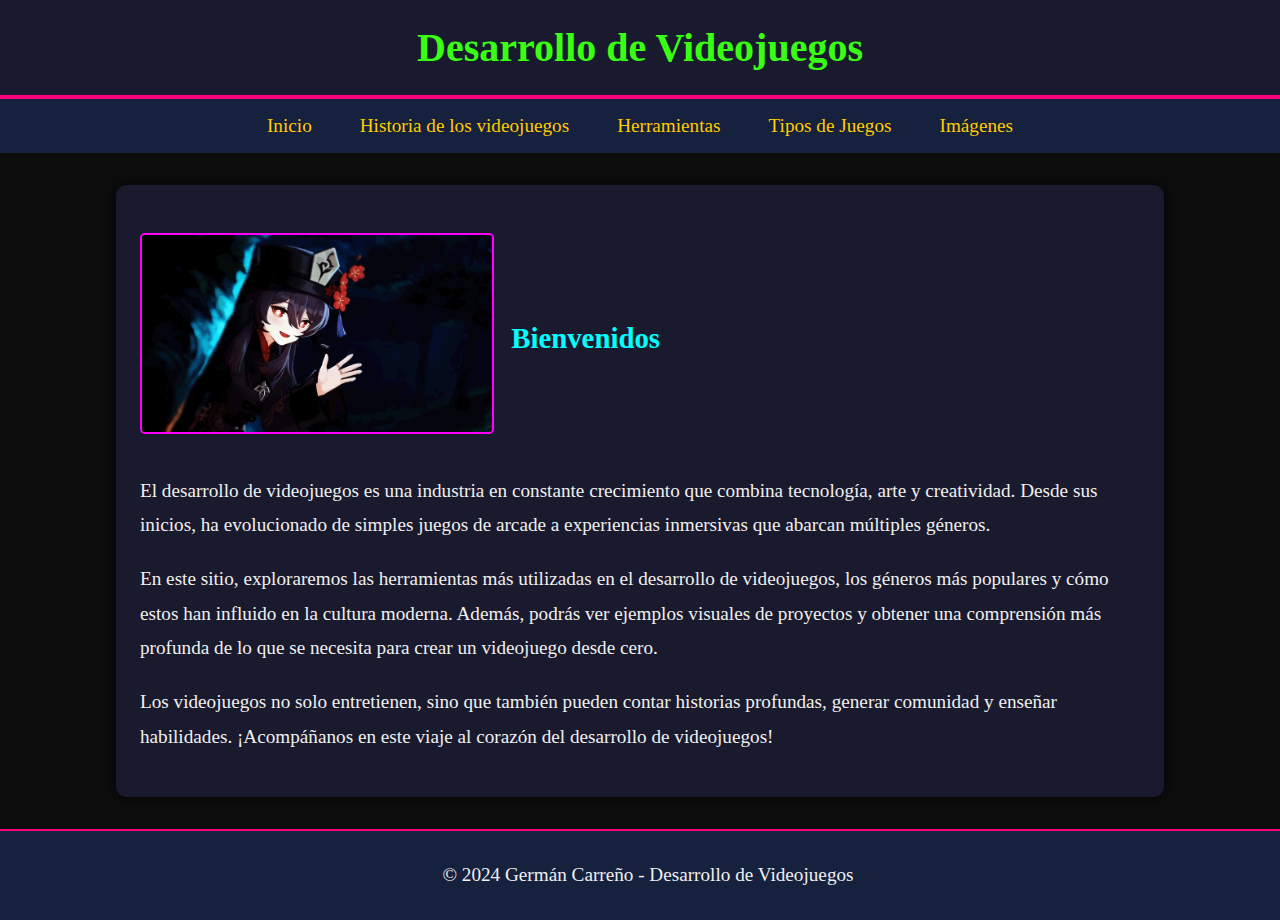
<file: index.html>
<!DOCTYPE html>
<html lang="es">
<head>
    <meta charset="UTF-8">
    <meta name="viewport" content="width=device-width, initial-scale=1.0">
    <link rel="stylesheet" href="CSS/estilo.css">
    <title>Inicio</title>
</head>
<body>
    <header>
        <h1>Desarrollo de Videojuegos</h1>
    </header>

    <nav>
        <ul>
            <li><a href="index.html">Inicio</a></li>
            <li><a href="historia.html">Historia de los videojuegos</a></li>
            <li><a href="herramientas.html">Herramientas</a></li>
            <li><a href="juegos.html">Tipos de Juegos</a></li>
            <li><a href="imagenes.html">Imágenes</a></li>
        </ul>
    </nav>

    <div class="box" id="inicio">
        <h2>
            <img src="GIF/genshin-impact-pyro-character-hu-tao-nzxcfo60wluhqu8c.gif" alt="GIF Inicio" class="gif-title" />
            Bienvenidos
        </h2>
        <p>El desarrollo de videojuegos es una industria en constante crecimiento que combina tecnología, arte y creatividad. Desde sus inicios, ha evolucionado de simples juegos de arcade a experiencias inmersivas que abarcan múltiples géneros.</p>
        <p>En este sitio, exploraremos las herramientas más utilizadas en el desarrollo de videojuegos, los géneros más populares y cómo estos han influido en la cultura moderna. Además, podrás ver ejemplos visuales de proyectos y obtener una comprensión más profunda de lo que se necesita para crear un videojuego desde cero.</p>
        <p>Los videojuegos no solo entretienen, sino que también pueden contar historias profundas, generar comunidad y enseñar habilidades. ¡Acompáñanos en este viaje al corazón del desarrollo de videojuegos!</p>
    </div>

    <footer>
        <p>&copy; 2024 Germán Carreño - Desarrollo de Videojuegos</p>
    </footer>
</body>
</html>
</file>
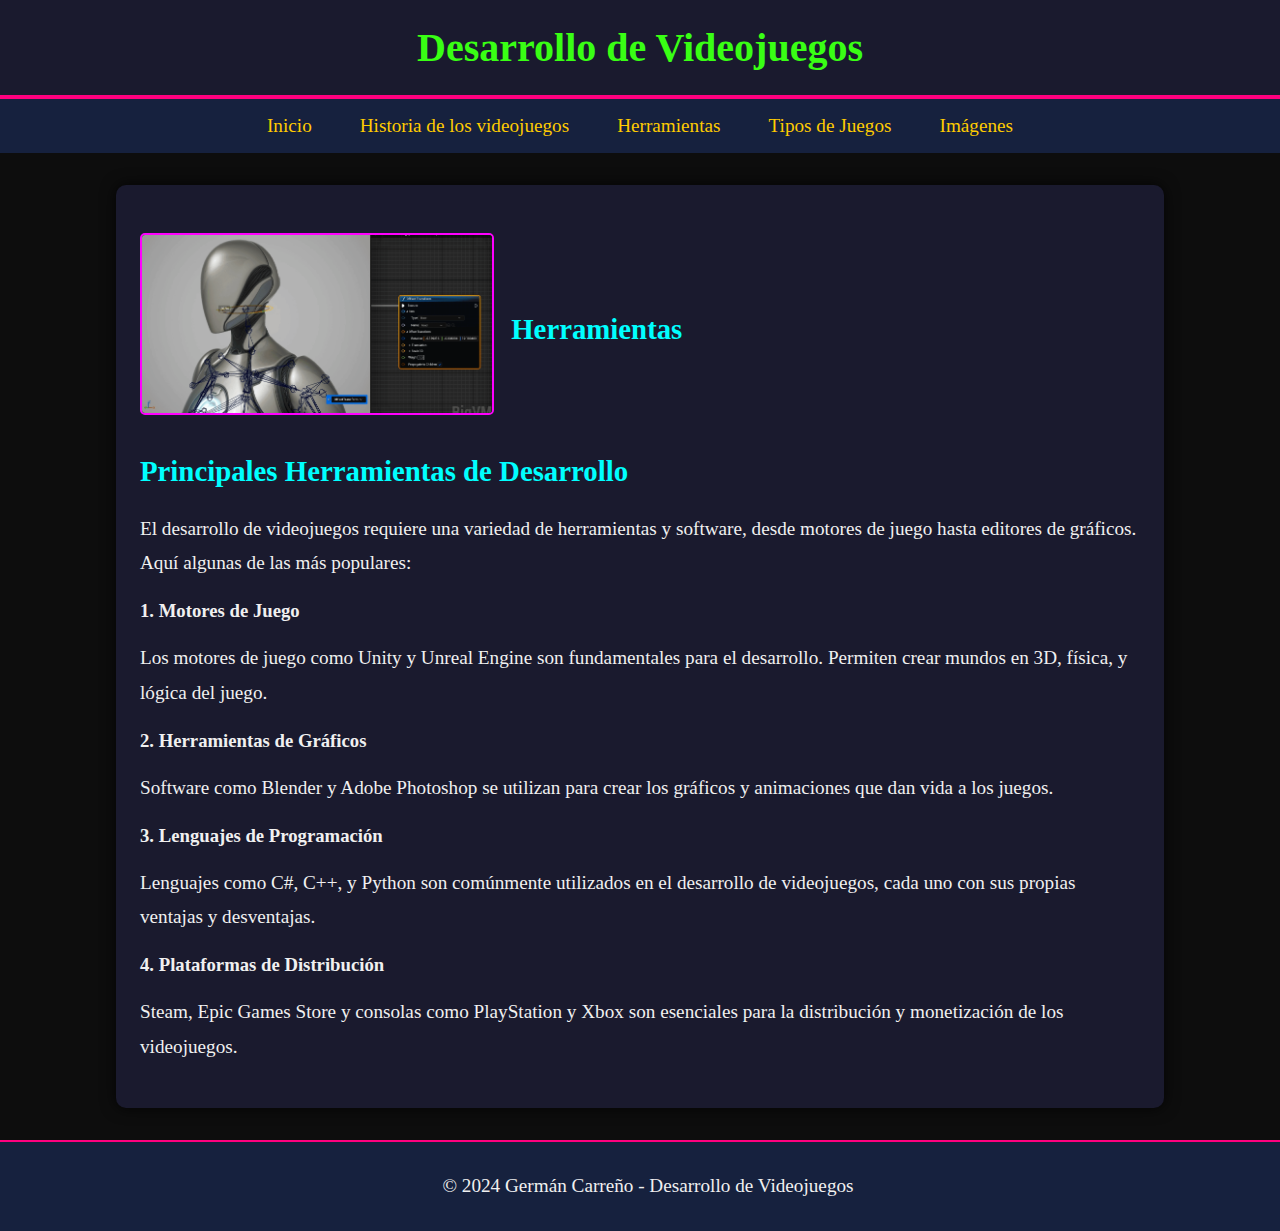
<file: herramientas.html>
<!DOCTYPE html>
<html lang="es">
<head>
    <meta charset="UTF-8">
    <meta name="viewport" content="width=device-width, initial-scale=1.0">
    <link rel="stylesheet" href="CSS/estilo.css">
    <title>Herramientas</title>
</head>
<body>
    <header>
        <h1>Desarrollo de Videojuegos</h1>
    </header>

    <nav>
        <ul>
            <li><a href="index.html">Inicio</a></li>
            <li><a href="historia.html">Historia de los videojuegos</a></li>
            <li><a href="herramientas.html">Herramientas</a></li>
            <li><a href="juegos.html">Tipos de Juegos</a></li>
            <li><a href="imagenes.html">Imágenes</a></li>
        </ul>
    </nav>

    <div class="box" id="herramientas">
        <h2>
            <img src="GIF/ue-direct-manipulation.gif" alt="GIF Herramientas" class="gif-title" />
            Herramientas
        </h2>
        <h2>Principales Herramientas de Desarrollo</h2>
        <p>El desarrollo de videojuegos requiere una variedad de herramientas y software, desde motores de juego hasta editores de gráficos. Aquí algunas de las más populares:</p>

        <h3>1. Motores de Juego</h3>
        <p>Los motores de juego como Unity y Unreal Engine son fundamentales para el desarrollo. Permiten crear mundos en 3D, física, y lógica del juego.</p>

        <h3>2. Herramientas de Gráficos</h3>
        <p>Software como Blender y Adobe Photoshop se utilizan para crear los gráficos y animaciones que dan vida a los juegos.</p>

        <h3>3. Lenguajes de Programación</h3>
        <p>Lenguajes como C#, C++, y Python son comúnmente utilizados en el desarrollo de videojuegos, cada uno con sus propias ventajas y desventajas.</p>

        <h3>4. Plataformas de Distribución</h3>
        <p>Steam, Epic Games Store y consolas como PlayStation y Xbox son esenciales para la distribución y monetización de los videojuegos.</p>
    </div>
    

    <footer>
        <p>&copy; 2024 Germán Carreño - Desarrollo de Videojuegos</p>
    </footer>
</body>
</html>
</file>
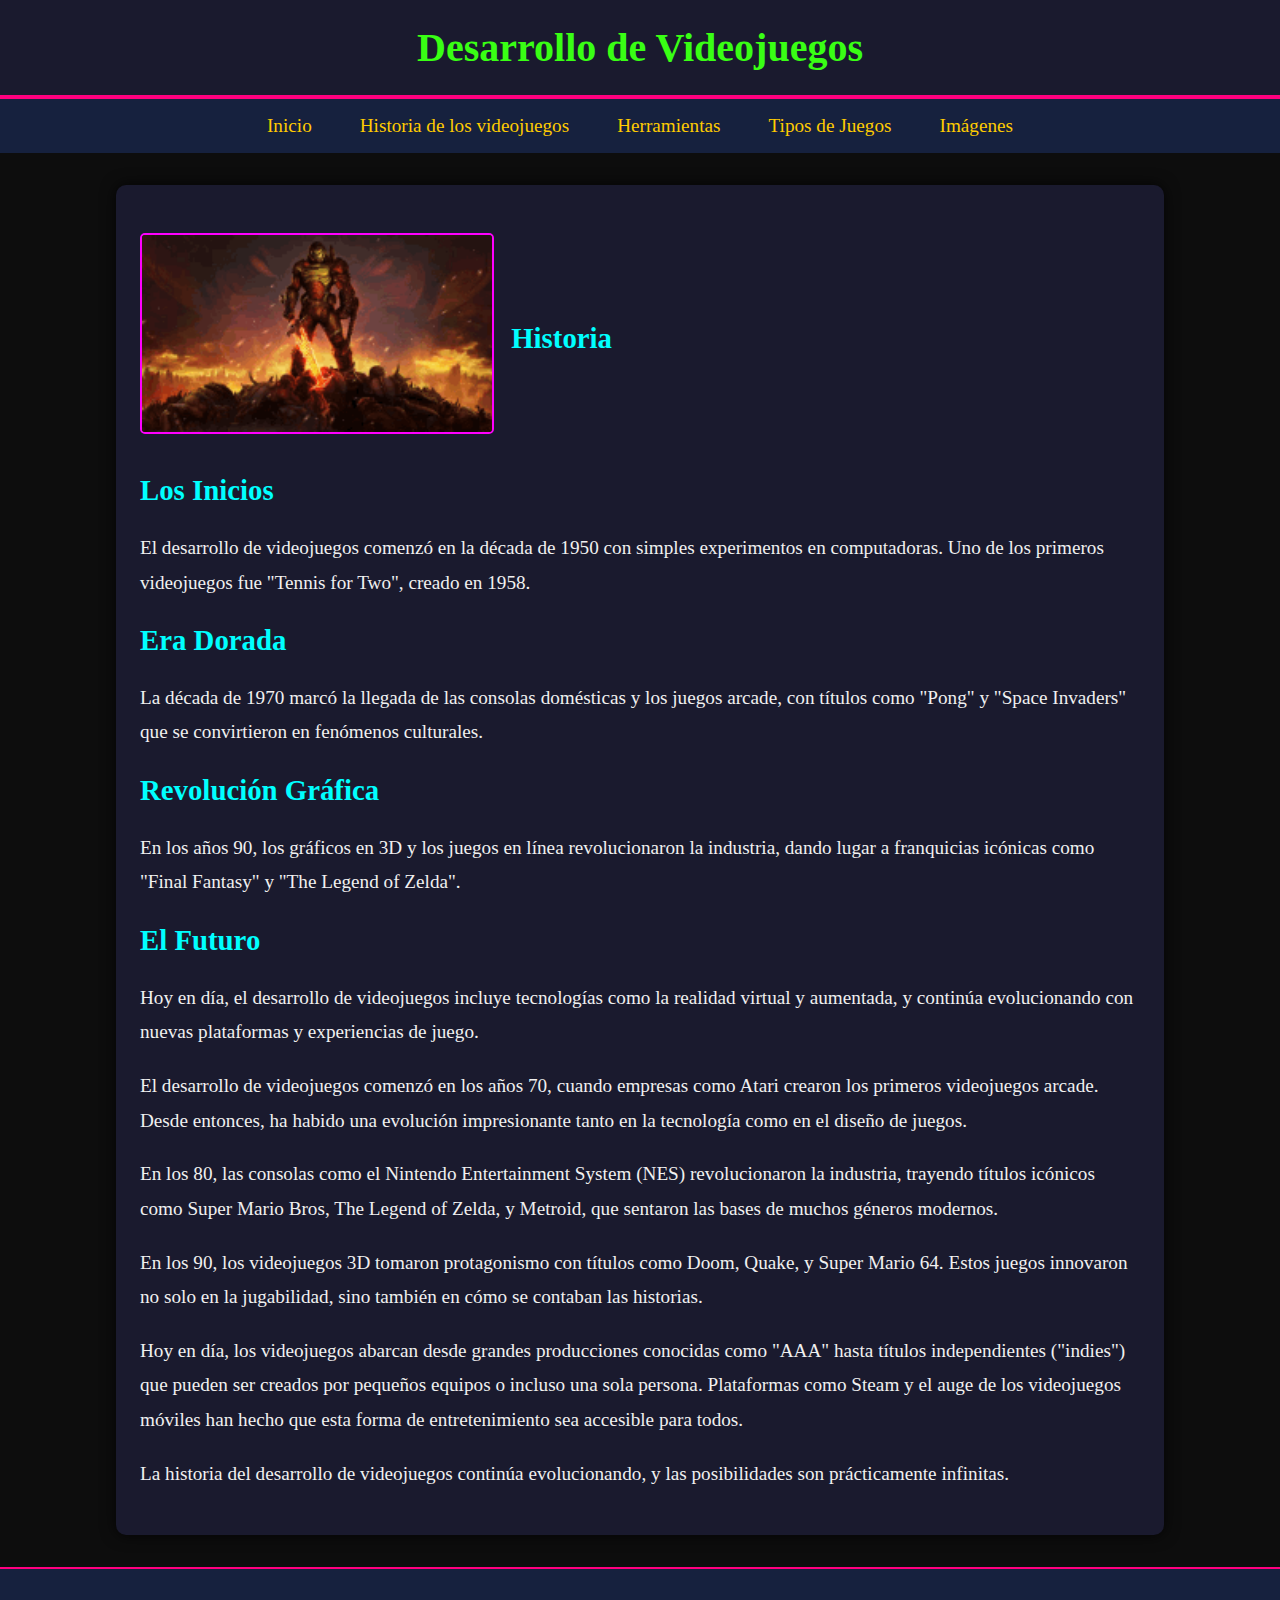
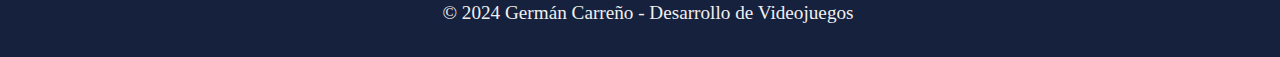
<file: historia.html>
<!DOCTYPE html>
<html lang="es">
<head>
    <meta charset="UTF-8">
    <meta name="viewport" content="width=device-width, initial-scale=1.0">
    <link rel="stylesheet" href="CSS/estilo.css">
    <title>Historia</title>
</head>
<body>
    <header>
        <h1>Desarrollo de Videojuegos</h1>
    </header>

    <nav>
        <ul>
            <li><a href="index.html">Inicio</a></li>
            <li><a href="historia.html">Historia de los videojuegos</a></li>
            <li><a href="herramientas.html">Herramientas</a></li>
            <li><a href="juegos.html">Tipos de Juegos</a></li>
            <li><a href="imagenes.html">Imágenes</a></li>
        </ul>
    </nav>

    <div class="box" id="historia">
        <h2>
            <img src="GIF/doom-slayer-standing-on-fire-nd4q8kcfq267ozm3.gif" alt="GIF Historia" class="gif-title" />
            Historia
        </h2>
        <h2>Los Inicios</h2>
        <p>El desarrollo de videojuegos comenzó en la década de 1950 con simples experimentos en computadoras. Uno de los primeros videojuegos fue "Tennis for Two", creado en 1958.</p>

        <h2>Era Dorada</h2>
        <p>La década de 1970 marcó la llegada de las consolas domésticas y los juegos arcade, con títulos como "Pong" y "Space Invaders" que se convirtieron en fenómenos culturales.</p>

        <h2>Revolución Gráfica</h2>
        <p>En los años 90, los gráficos en 3D y los juegos en línea revolucionaron la industria, dando lugar a franquicias icónicas como "Final Fantasy" y "The Legend of Zelda".</p>
        <h2>El Futuro</h2>
        <p>Hoy en día, el desarrollo de videojuegos incluye tecnologías como la realidad virtual y aumentada, y continúa evolucionando con nuevas plataformas y experiencias de juego.</p>
        <p>El desarrollo de videojuegos comenzó en los años 70, cuando empresas como Atari crearon los primeros videojuegos arcade. Desde entonces, ha habido una evolución impresionante tanto en la tecnología como en el diseño de juegos.</p>
        <p>En los 80, las consolas como el Nintendo Entertainment System (NES) revolucionaron la industria, trayendo títulos icónicos como Super Mario Bros, The Legend of Zelda, y Metroid, que sentaron las bases de muchos géneros modernos.</p>
        <p>En los 90, los videojuegos 3D tomaron protagonismo con títulos como Doom, Quake, y Super Mario 64. Estos juegos innovaron no solo en la jugabilidad, sino también en cómo se contaban las historias.</p>
        <p>Hoy en día, los videojuegos abarcan desde grandes producciones conocidas como "AAA" hasta títulos independientes ("indies") que pueden ser creados por pequeños equipos o incluso una sola persona. Plataformas como Steam y el auge de los videojuegos móviles han hecho que esta forma de entretenimiento sea accesible para todos.</p>
        <p>La historia del desarrollo de videojuegos continúa evolucionando, y las posibilidades son prácticamente infinitas.</p>
    </div>

    <footer>
        <p>&copy; 2024 Germán Carreño - Desarrollo de Videojuegos</p>
    </footer>
</body>
</html>
</file>
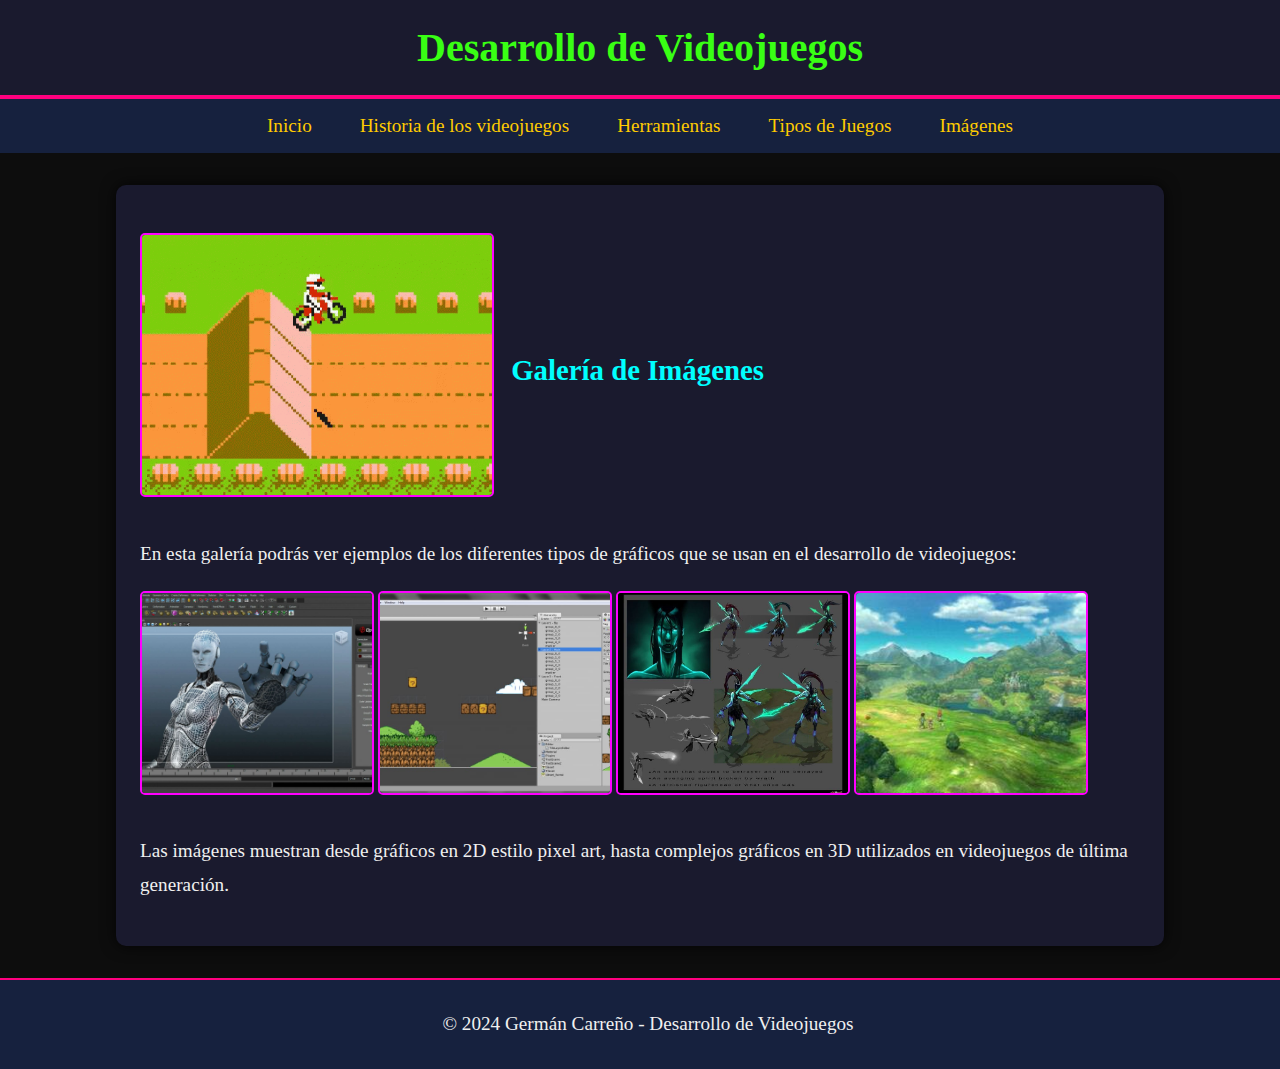
<file: imagenes.html>
<!DOCTYPE html>
<html lang="es">
<head>
    <meta charset="UTF-8">
    <meta name="viewport" content="width=device-width, initial-scale=1.0">
    <link rel="stylesheet" href="CSS/estilo.css">
    <title>Imágenes</title>
</head>
<body>
    <header>
        <h1>Desarrollo de Videojuegos</h1>
    </header>

    <nav>
        <ul>
            <li><a href="index.html">Inicio</a></li>
            <li><a href="historia.html">Historia de los videojuegos</a></li>
            <li><a href="herramientas.html">Herramientas</a></li>
            <li><a href="juegos.html">Tipos de Juegos</a></li>
            <li><a href="imagenes.html">Imágenes</a></li>
        </ul>
    </nav>

    <div class="box" id="galeria">
        <h2>
            <img src="GIF/videojuegos-video.gif" alt="GIF Galería" class="gif-title" />
            Galería de Imágenes
        </h2>
        <p>En esta galería podrás ver ejemplos de los diferentes tipos de gráficos que se usan en el desarrollo de videojuegos:</p>
        <img src="Imagenes/3D.jpg" alt="Ejemplo de gráfico 3D">
        <img src="Imagenes/2D.jpg" alt="Ejemplo de gráfico 2D">
        <img src="Imagenes/Concept.jpg" alt="Concept art de un personaje">
        <img src="Imagenes/Paisaje.jpg" alt="Paisaje de un videojuego">
        <p>Las imágenes muestran desde gráficos en 2D estilo pixel art, hasta complejos gráficos en 3D utilizados en videojuegos de última generación.</p>
    </div>

    <footer>
        <p>&copy; 2024 Germán Carreño - Desarrollo de Videojuegos</p>
    </footer>
</body>
</html>
</file>
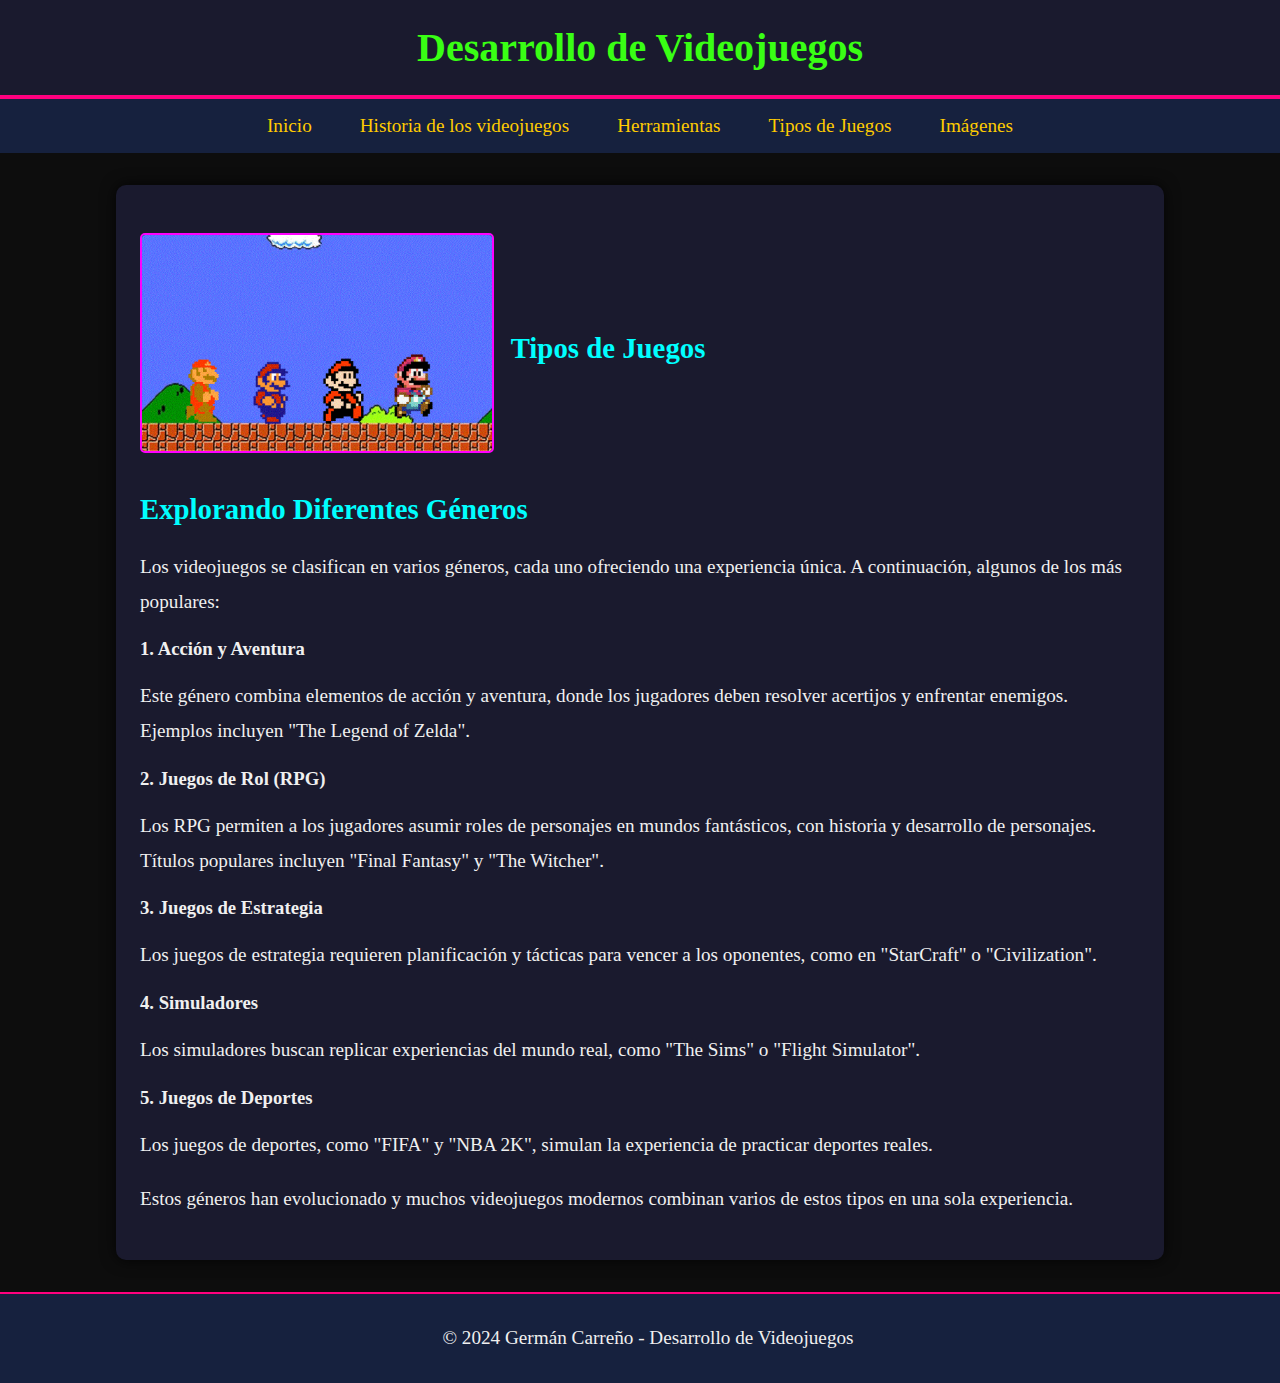
<file: juegos.html>
<!DOCTYPE html>
<html lang="es">
<head>
    <meta charset="UTF-8">
    <meta name="viewport" content="width=device-width, initial-scale=1.0">
    <link rel="stylesheet" href="CSS/estilo.css">
    <title>Tipos de Juegos</title>
</head>
<body>
    <header>
        <h1>Desarrollo de Videojuegos</h1>
    </header>

    <nav>
        <ul>
            <li><a href="index.html">Inicio</a></li>
            <li><a href="historia.html">Historia de los videojuegos</a></li>
            <li><a href="herramientas.html">Herramientas</a></li>
            <li><a href="juegos.html">Tipos de Juegos</a></li>
            <li><a href="imagenes.html">Imágenes</a></li>
        </ul>
    </nav>

    <div class="box" id="tipos-de-juegos">
        <h2>
            <img src="GIF/nintendo-super-mario-bros-different-forms-japg0ynxgi9slxx9.gif" alt="GIF Tipos de Juegos" class="gif-title" />
            Tipos de Juegos
        </h2>
        <h2>Explorando Diferentes Géneros</h2>
        <p>Los videojuegos se clasifican en varios géneros, cada uno ofreciendo una experiencia única. A continuación, algunos de los más populares:</p>

        <h3>1. Acción y Aventura</h3>
        <p>Este género combina elementos de acción y aventura, donde los jugadores deben resolver acertijos y enfrentar enemigos. Ejemplos incluyen "The Legend of Zelda".</p>

        <h3>2. Juegos de Rol (RPG)</h3>
        <p>Los RPG permiten a los jugadores asumir roles de personajes en mundos fantásticos, con historia y desarrollo de personajes. Títulos populares incluyen "Final Fantasy" y "The Witcher".</p>

        <h3>3. Juegos de Estrategia</h3>
        <p>Los juegos de estrategia requieren planificación y tácticas para vencer a los oponentes, como en "StarCraft" o "Civilization".</p>

        <h3>4. Simuladores</h3>
        <p>Los simuladores buscan replicar experiencias del mundo real, como "The Sims" o "Flight Simulator".</p>

        <h3>5. Juegos de Deportes</h3>
        <p>Los juegos de deportes, como "FIFA" y "NBA 2K", simulan la experiencia de practicar deportes reales.</p>
        <p>Estos géneros han evolucionado y muchos videojuegos modernos combinan varios de estos tipos en una sola experiencia.</p>
    </div>

    <footer>
        <p>&copy; 2024 Germán Carreño - Desarrollo de Videojuegos</p>
    </footer>
</body>
</html>
</file>
<file: CSS/estilo.css>
body {
    font-family: Cambria, Cochin, Georgia, Times, 'Times New Roman', serif;
    background-color: #0d0d0d;
    color: #f0f0f0; 
    margin: 0;
    padding: 0;
}

header {
    background-color: #1a1a2e; 
    color: #39ff14; 
    text-align: center;
    padding: 1.5rem;
    border-bottom: 4px solid #ff007f; 
}

h1 {
    margin: 0;
    font-size: 2.5rem;
}

nav {
    background-color: #16213e;
    padding: 1rem;
}

nav ul {
    list-style: none;
    margin: 0;
    padding: 0;
    display: flex;
    justify-content: center;
}

nav ul li {
    margin: 0 1.5rem;
}

nav ul li a {
    color: #ffcc00;
    text-decoration: none;
    font-size: 1.2rem;
}

nav ul li a:hover {
    color: #ff007f;
    text-decoration: underline;
}


div {
    margin: 2rem auto;
    max-width: 1000px;
    padding: 1.5rem;
    background-color: #1a1a2e;
    border-radius: 10px;
    box-shadow: 0 0 15px rgba(0, 0, 0, 0.8);
}

h2 {
    color: #00ffff;
    font-size: 1.8rem;
}

p {
    font-size: 1.2rem;
    line-height: 1.8;
}

img {
    width: 230px;
    height: 200px;
    object-fit: cover;
    margin-bottom: 1rem;
    border: 2px solid #ff00ff;
    border-radius: 5px;
}

.gif-title {
    width: 350px; 
    height: auto; 
    vertical-align: middle; 
    margin-right: 10px;
}

nav ul li a:hover {
    transition: 0.3s ease;
    color: black; 
    background-color: #39ff14;
    padding: 0.5rem 1rem;
    border-radius: 5px;
}

footer {
    background-color: #16213e;
    color: #f0f0f0;
    text-align: center;
    padding: 0.5rem;
    position: relative;
    bottom: 0;
    width: 100%;
    border-top: 2px solid #ff007f;
    font-size: 0.8em;
}
</file>
